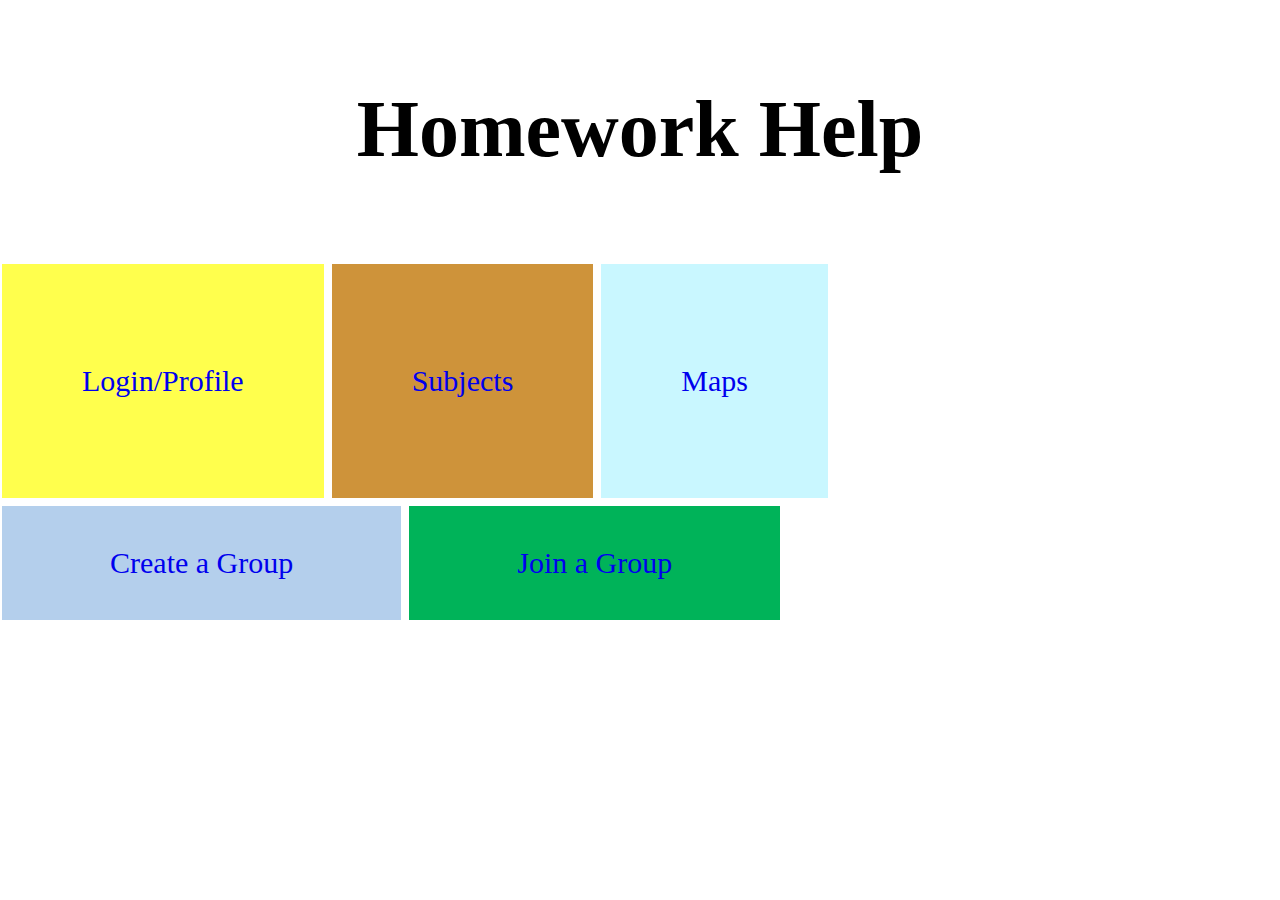
<file: Index.html>
<!DOCTYPE html>
<html>
  <head>
    <meta charset="utf-8">
    <meta name="viewport" content="width=device-width, initial-scale=1">
    <title>Homework Help</title>
    <link rel="stylesheet" href="https://stackpath.bootstrapcdn.com/bootstrap/4.1.0/css/bootstrap.min.css" integrity="sha384-9gVQ4dYFwwWSjIDZnLEWnxCjeSWFphJiwGPXr1jddIhOegiu1FwO5qRGvFXOdJZ4" crossorigin="anonymous">
    <link rel="stylesheet" href="style.css">
  </head>
    
  
  <body class="index">
    <div class="row">
      <div class="col-md-3">
      </div>
      <div class="col-md-6">
        <br>
        <h2 id="mainpage">Homework Help</h2>
        <br>
        <div class="row">
          <div class="button"><a href="Login.html">Login/Profile</a></div>
          <div class="button button2"><a href="Subjects.html">Subjects</a></div>
          <div class="button button3"><a href="Maps.html">Maps</a></div>
        </div>
        <div class="row">
          <div class="button button4"><a href="Create.html">Create a Group</a></div>
          <div class="button button5"><a href="Join.html">Join a Group</a></div>
        </div>
      </div>
    </div>
  </body>
</html>
</file>
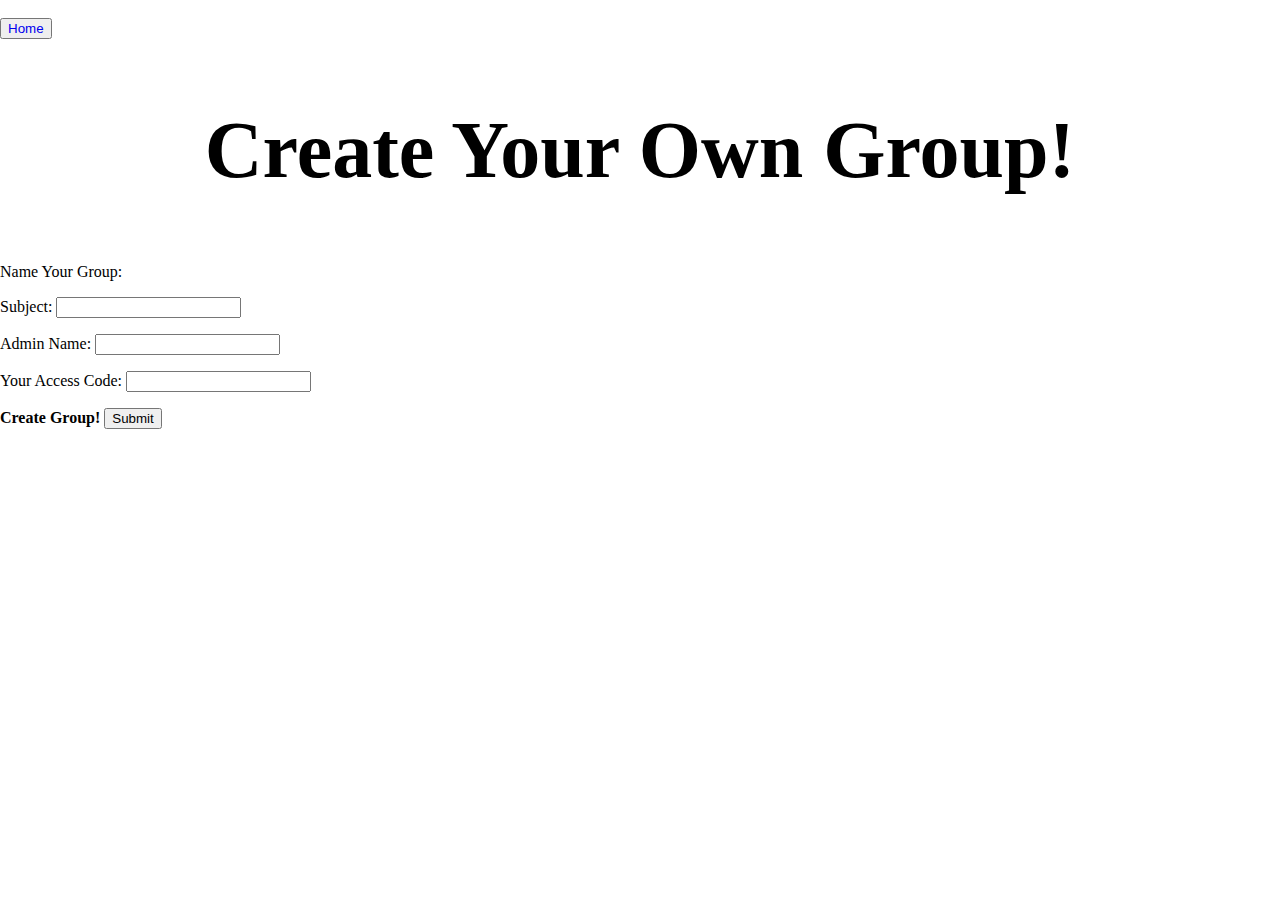
<file: Create.html>
<!DOCTYPE html>
<html>
  <head>
    <meta charset="utf-8">
    <meta name="viewport" content="width=device-width, initial-scale=1">
    <title>Made with Thimble</title>
    <link rel="stylesheet" href="https://stackpath.bootstrapcdn.com/bootstrap/4.1.0/css/bootstrap.min.css" integrity="sha384-9gVQ4dYFwwWSjIDZnLEWnxCjeSWFphJiwGPXr1jddIhOegiu1FwO5qRGvFXOdJZ4" crossorigin="anonymous">
    <link rel="stylesheet" href="style.css">
  </head>
  <body>
    
  

    <div class="row">
        <div class="col-md-3">
        </div>
    
        <div class="col-md-6">
          <br>
          <button type="button" class="btn btn-light"> <a href="Index.html">Home</a></button>

 
        <h2 id="create">Create Your Own Group!</h2>

        <form action="/action_page.php">
          <p>
          Name Your Group:
          </p>
         
          <p>
            Subject: 
            <input type="email" name="email">
            
          </p>
          <p>
            Admin Name:
            <input type="email" name="email">
          </p>
          <p>
            Your Access Code:
            <input type="email" name="email">
          </p>
          
          <p>
            <b> Create Group!</b>
            <input type="submit">
          </p>
        </form>
      </div>
    </div>  
  </body>
</html>
</file>
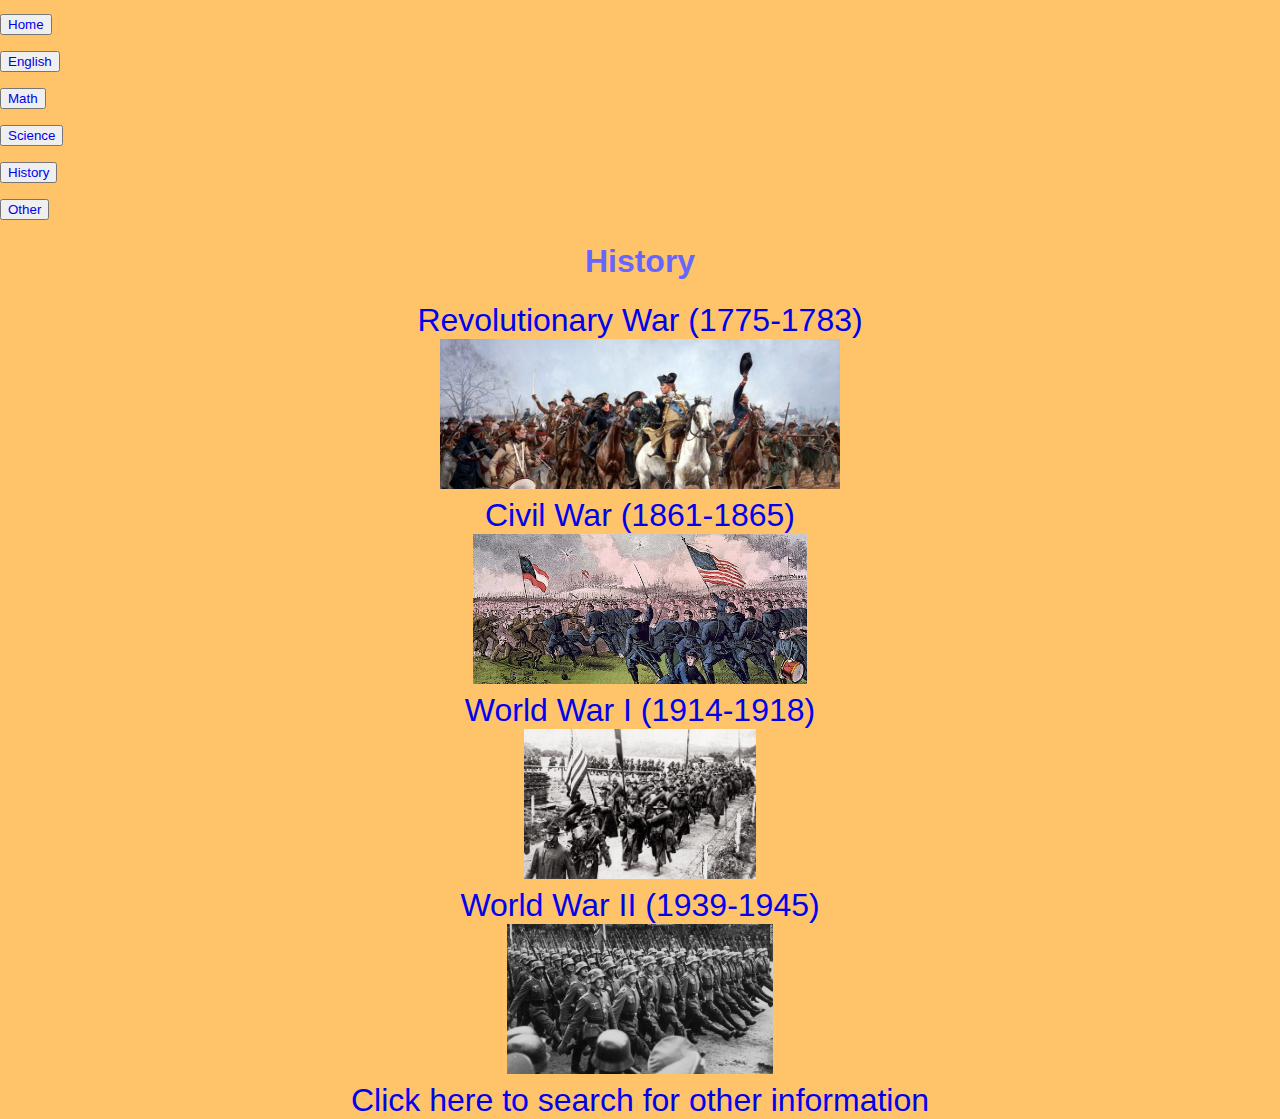
<file: History.html>
<!DOCTYPE html>
<html>
  <head>
    <meta charset="utf-8">
    <meta name="viewport" content="width=device-width, initial-scale=1">
    <title>Homework Help</title>
    <link rel="stylesheet" href="style.css">
    <link rel="stylesheet" href="https://stackpath.bootstrapcdn.com/bootstrap/4.1.0/css/bootstrap.min.css" integrity="sha384-9gVQ4dYFwwWSjIDZnLEWnxCjeSWFphJiwGPXr1jddIhOegiu1FwO5qRGvFXOdJZ4" crossorigin="anonymous">
    
  </head>
  
  <body class="History">
    <div class="row">
      <div class="col-md-2">
        <button type="button" class="btn btn-light"> <a href="Index.html">Home</a></button>
      </div>

      <div class="col-md-2">
        <button type="button" class="btn btn-light"> <a href="English.html">English</a></button>
      </div>

      <div class="col-md-2">
        <button type="button" class="btn btn-light"> <a href="Math.html">Math</a></button>
      </div>

     <div class="col-md-2">
        <button type="button" class="btn btn-light"> <a href="Science.html">Science</a></button>
      </div>
      
      <div class="col-md-2">
        <button type="button" class="btn btn-light"> <a href="History.html">History</a></button>
      </div>
    

      <div class="col-md-2">
        <button type="button" class="btn btn-light"> <a href="Other.html">Other</a></button>
      </div>

    </div>
    
    <div class "row">
    
      <center><h1 class= "History">History</h1>
      
        <li> <a href= "https://www.history.com/topics/american-revolution/american-revolution-history" </a>Revolutionary War (1775-1783) </li> 
        <img src="images/Washington.jpg" alt="Image description"  height="150" />
      
        
        
        
        <li> <a href= "https://www.history.com/topics/american-civil-war"</a> Civil War (1861-1865)</li>
        <img src="images/BattleOfCorinth.jpg" alt="Civil War picture"  height= "150"/> 
        
        
        
        <li> <a href= "https://www.history.com/topics/world-war-i/world-war-i-history"</a>  
        World War I (1914-1918)</li>
        <img src="images/WWWI.jpg" alt="World War I" height="150"/>
        
        
        
        <li> <a href="https://www.history.com/topics/world-war-ii"</a> World War II (1939-1945) </li>
        <img src="images/WWWII.jpg" alt="World War II picture"  height="150"/></a>
        
        <li> <a href="https://www.history.com/"> Click here to search for other information</a></li>
      </center>
        
    </div>
 
  </body>
</html>
</file>
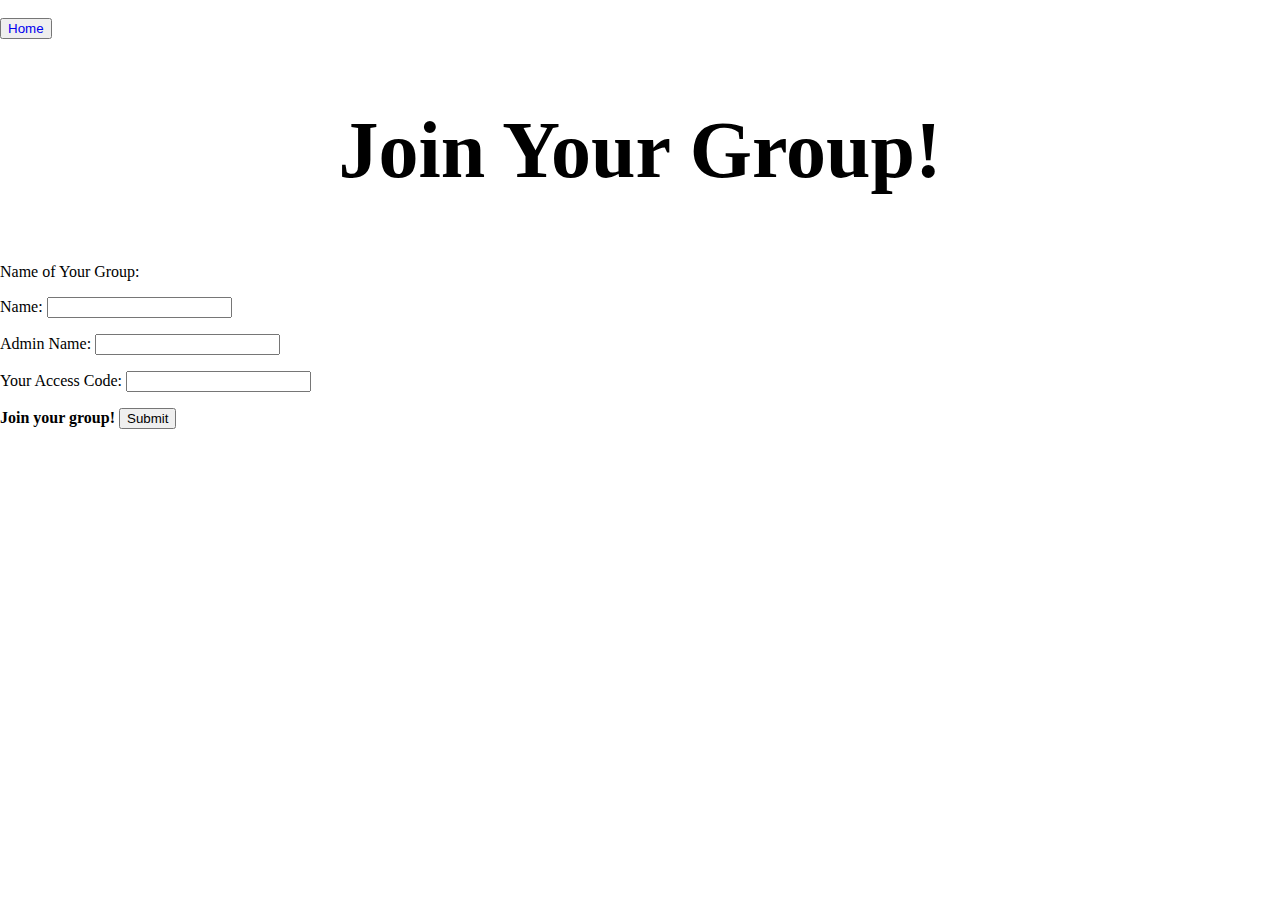
<file: Join.html>
<!DOCTYPE html>
<html>
  <head>
    <meta charset="utf-8">
    <meta name="viewport" content="width=device-width, initial-scale=1">
    <title>Made with Thimble</title>
    <link rel="stylesheet" href="https://stackpath.bootstrapcdn.com/bootstrap/4.1.0/css/bootstrap.min.css" integrity="sha384-9gVQ4dYFwwWSjIDZnLEWnxCjeSWFphJiwGPXr1jddIhOegiu1FwO5qRGvFXOdJZ4" crossorigin="anonymous">
    <link rel="stylesheet" href="style.css">
  </head>
  <body>
    
  

    <div class="row">
      <div class="col-md-3">
      </div>
  
      <div class="col-md-6">
        <br>
        <button type="button" class="btn btn-light"> <a href="Index.html">Home</a></button>


        <h2 id="create">Join Your Group!</h2>

        <form action="/action_page.php">
          <p>
          Name of Your Group:
          </p>
         
          <p>
            Name: 
            <input type="email" name="email">
            
          </p>
          <p>
            Admin Name:
            <input type="email" name="email">
          </p>
          <p>
            Your Access Code:
            <input type="email" name="email">
          </p>
          
          <p>
            <b> Join your group!</b>
            <input type="submit">
          </p>
        </form>
      </div>
    </div> 
  </body>
</html>
</file>
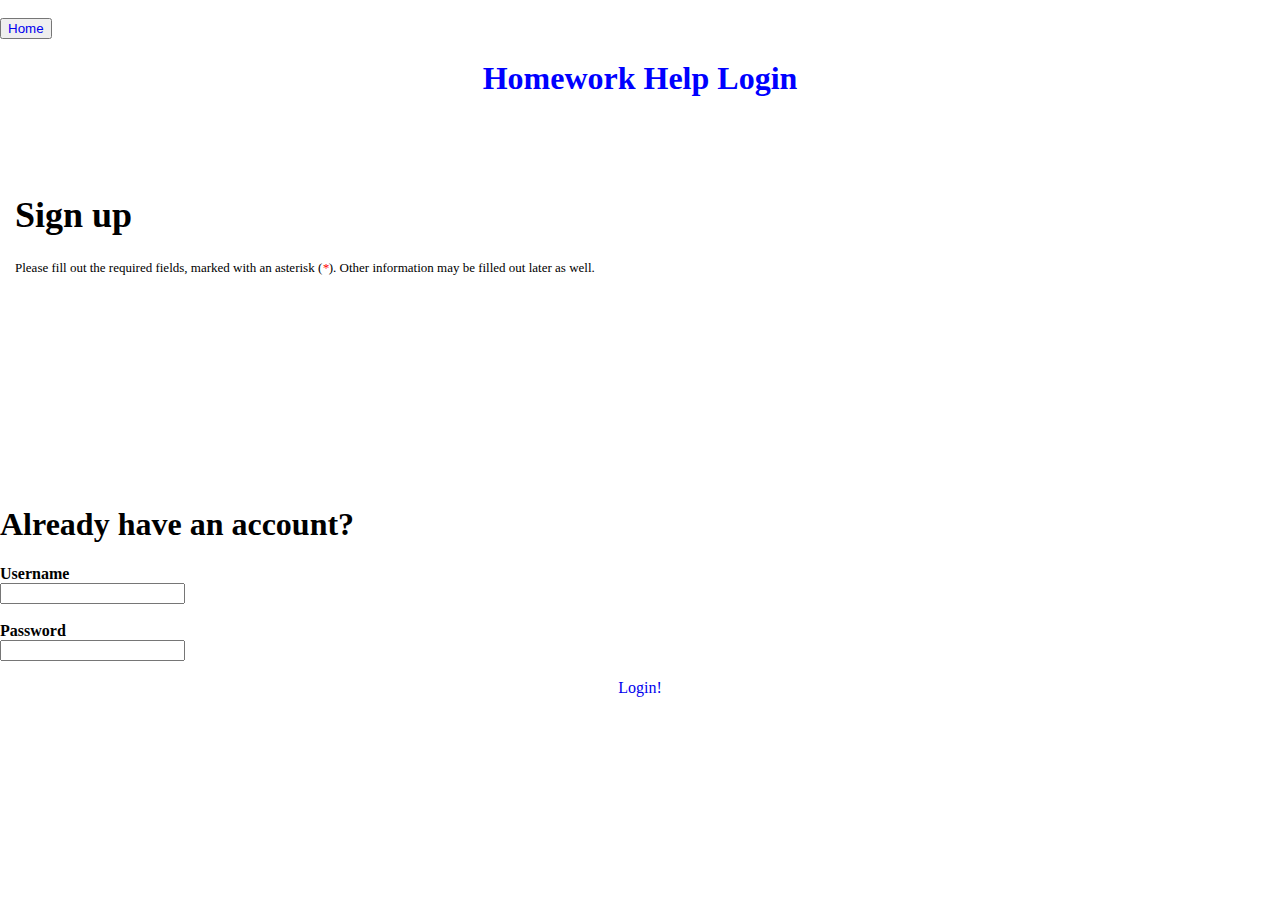
<file: Login.html>
<!DOCTYPE html>
<html>
  <head>
    <meta charset="utf-8">
    <meta name="viewport" content="width=device-width, initial-scale=1">
    <title>Made with Thimble</title>
    <link rel="stylesheet" href="https://stackpath.bootstrapcdn.com/bootstrap/4.1.0/css/bootstrap.min.css" integrity="sha384-9gVQ4dYFwwWSjIDZnLEWnxCjeSWFphJiwGPXr1jddIhOegiu1FwO5qRGvFXOdJZ4" crossorigin="anonymous">
    <link rel="stylesheet" href="style.css">
  </head>
  <body>
    
  

    <div class="row">
        <div class="col-md-3">
        </div>
    
        <div class="col-md-6">
          <br>
          <button type="button" class="btn btn-light"> <a href="Index.html">Home</a></button>
          <a href="Index.html"><center><h1 id="logo">Homework Help Login</h1></center></a>
          <br>
          <br>
        
          <div class="row">
            <div class="col-xs-6 signup">   
              <h1 class="crystal">Sign up</h1>
              <p id="instructions">Please fill out the required fields, marked with an asterisk (<i class="required">*</i>). Other information may be filled out later as well.</p>
              <!--
              <form>
              <strong>Username</strong> <i class="required">*</i> <br>
              <input type="text" name="username" required> <br><br>
              <strong>Password</strong> <i class="required">*</i> <br>
              <input type="text" name="password" required> <br><br>
              <strong>Confirm Password</strong> <i class="required">*</i> <br>
              <input type="text" name="confirm" required> <br><br>
              <strong>Email</strong> <i class="required">*</i> <br>
              <input type="text" name="email" required> <br><br>
              <strong>Gender</strong> <br>
              <input type="radio" name="gender" value="2" checked> Male <br>
              <input type="radio" name="gender" value="1"> Female <br>
              <input type="radio" name="gender" value="0"> Non-binary <br>
              <br>
              <input type="submit" class="button" value="Sign me up!">

              <center>Sign me up!</center>
              </form>
              <form id="signup-form">
              <div>
              <label> Username </label> <br>
              <input type="text" name="Username"> <br><br>
              </div>

              <div>
              <label> Password </label> <br>
              <input type="text" name="Password"> <br><br>
              </div>

              <div>
              <label> Email </label> <br>
              <input type="text" name="Email"> <br><br>
              </div>

              <div>
              <label> Gender </label> <br>
              <input type="text" name="Gender"> <br><br>
              </div>

              <div>
              <button type="submit" id="submit-form">Submit</button>
              </div>
              </form>

              <iframe src="https://docs.google.com/forms/d/e/1FAIpQLSednGLkLMljlfT9UVlyQU61ms-Cua7LtOxnHtAd5bntc02nwQ/viewform?embedded=true" width="340" height="500" frameborder="0" marginheight="0" marginwidth="0">Loading...</iframe>
              -->
            </div>

            <div class="col-xs-6 login">
              
              <h1>Already have an account?</h1>
              <form>
                <strong>Username</strong> <br>
                <input type="text" name="username" required> <br><br>
                <strong>Password</strong> <br>
                <input type="text" name="password" required> <br><br>
                <!--
                <input type="submit" class="button" value="Login!">
                -->
                <center><a href="javascript: submitform2()">Login!</a></center>
              </form>
            </div>
          </div>
        </div>
      </div>
    </div>
    <!--
    <p id="instructions">Please fill out the required fields, marked with an asterisk (<i class="required">*</i>). Other information may be filled out later as well.</p>
    <form>
    <strong>Username</strong> <i class="required">*</i> <br>
    <input type="text" name="username"> <br><br>
    <strong>Password</strong> <i class="required">*</i> <br>
    <input type="text" name="password"> <br><br>
    <strong>Confirm Password</strong> <i class="required">*</i> <br>
    <input type="text" name="confirm"> <br><br>
    <strong>Email</strong> <i class="required">*</i> <br>
    <input type="text" name="email"> <br><br>
    <strong>Gender</strong> <br>
    <input type="radio" name="gender" value="male">Male <br>
    <input type="radio" name="gender" value="female">Female <br>
    <br>
    <input type="submit" value="Sign me up!">
    </form>
    -->
  </body>
</html>
</file>
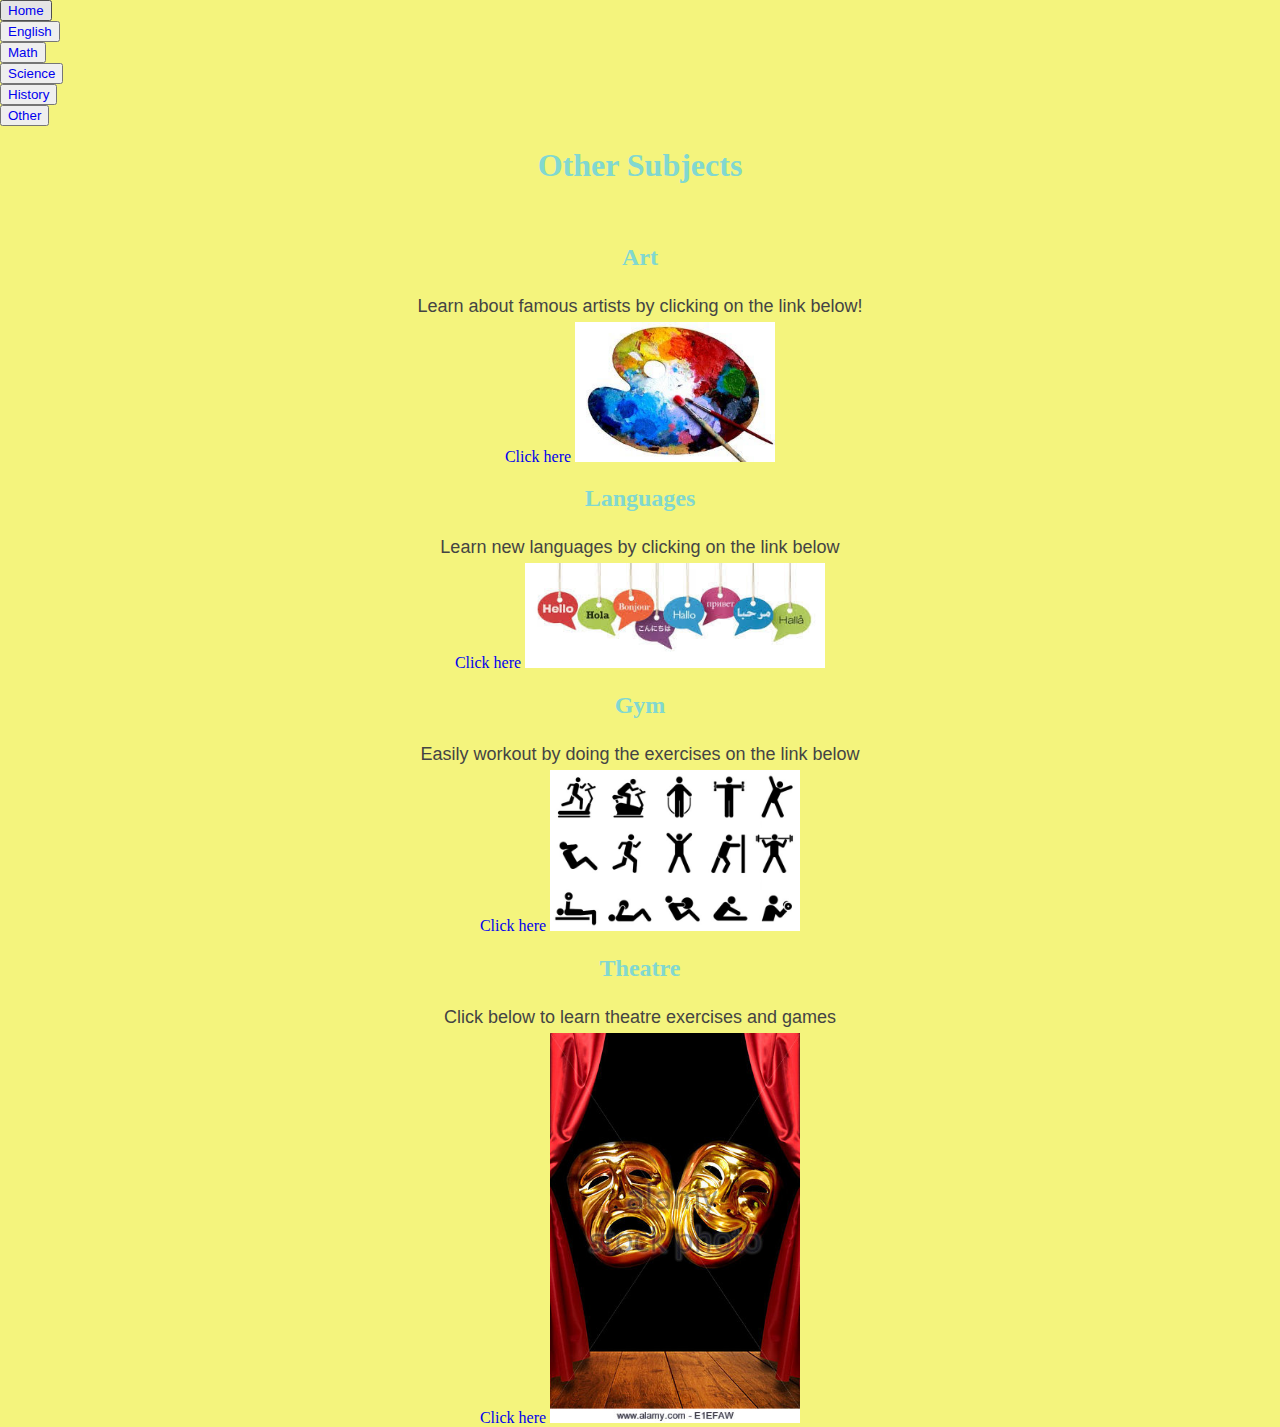
<file: Other.html>
<!DOCTYPE html>
<html>
  <head>
    <meta charset="utf-8">
    <meta name="viewport" content="width=device-width, initial-scale=1">
    <link rel="stylesheet" href="style.css">
    <link rel="stylesheet" href="https://stackpath.bootstrapcdn.com/bootstrap/4.1.0/css/bootstrap.min.css" integrity="sha384-9gVQ4dYFwwWSjIDZnLEWnxCjeSWFphJiwGPXr1jddIhOegiu1FwO5qRGvFXOdJZ4" crossorigin="anonymous">
    <body style="background-color: #f4f47d;">
  </head>
  <body>
   <div class="row">
     <div class="col-md-2">
       <button type="button" class="btn btn-light"> <a href="Index.html">Home</a></button>
     </div>
      
    
     <div class="col-md-2">
       <button type="button" class="btn btn-light"> <a href="English.html">English</a></button>
     </div>

     <div class="col-md-2">
       <button type="button" class="btn btn-light"> <a href="Math.html">Math</a></button>
     </div>
     
     <div class="col-md-2">
       <button type="button" class="btn btn-light"> <a href="Science.html">Science</a></button>
     </div>
     
     <div class="col-md-2">
       <button type="button" class="btn btn-light"> <a href="History.html">History</a></button>
     </div>
     
     <div class="col-md-2">
     <button type="button" class="btn btn-light"> <a href="Other.html">Other</a></button>
     </div>

     </div>
    <center><h1 class="Other-Subjects" > Other Subjects </h1>
      
      
    <br><h2 class="OtherSubjects"> Art</h2>
    <p class="pOther">Learn about famous artists by clicking on the link below!</p>
    <a href="https://www.biography.com/people/groups/artists" >Click here</a>
    <img src="images/Art.jpg" alt="paint palette" width="200"/>
  
  
    <h2 class="OtherSubjects">Languages</h2>
      <p class="pOther"> Learn new languages by clicking on the link below</p>
    <a href="https://lp.babbel.com/d/QAE_index.html?bsc=bsbr_eng_us&btp=default&l2=ALL&mkwid=zkDRgNkF_dc&msclkid=5a83c1454cd318c1c27c9b92ab097f0a&pcrid=9237625036&pkw=babbel&pmt=bb&utm_campaign=BG_BR_SRH_ct_ENGALL_gEN_cUS_bp&utm_content=ENGALL_babbel_BP&utm_medium=cpc&utm_source=bing&utm_term=babbel">Click here </a>
    <img src="images/Languages.jpg" alt="languages" width="300"/>
    
    
    
    <h2 class="OtherSubjects">Gym</h2>
      <p class="pOther"> Easily workout by doing the exercises on the link below</p>
    <a href="https://www.bodybuilding.com/exercises/">Click here</a>
    <img src="images/Exercise.jpg" alt="exerscises" width="250"/>
      
      
      
      <h2 class="OtherSubjects">Theatre</h2>
      <p class="pOther"> Click below to learn theatre exercises and games</p>
      <a href="http://www.bbbpress.com/dramagames/">Click here</a>
      <img src="images/Masks.jpg" alt="theatre stage" width="250"/><img>
    </center>
    
    
    
    
  </body>
</html>
</file>
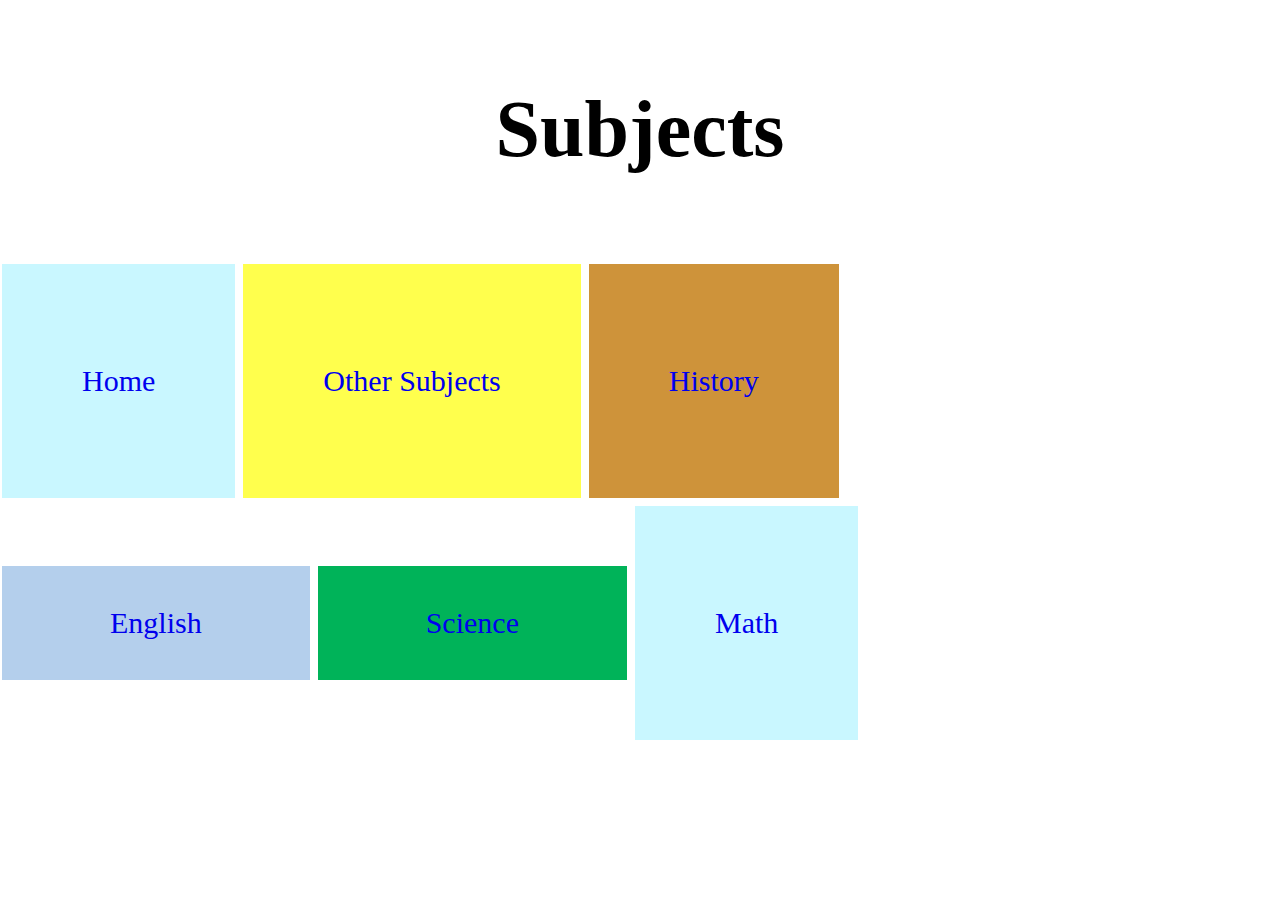
<file: Subjects.html>
<!DOCTYPE html>
<html>
  <head>
    <meta charset="utf-8">
    <meta name="viewport" content="width=device-width, initial-scale=1">
    <title>Homework Help</title>
    <link rel="stylesheet" href="https://stackpath.bootstrapcdn.com/bootstrap/4.1.0/css/bootstrap.min.css" integrity="sha384-9gVQ4dYFwwWSjIDZnLEWnxCjeSWFphJiwGPXr1jddIhOegiu1FwO5qRGvFXOdJZ4" crossorigin="anonymous">
    <link rel="stylesheet" href="style.css">
  </head>

  <body class="index">
    <div class="row">
      <div class="col-md-3">
    </div>
    <div class="col-md-6">
      <br>
      <h2 id="subjects"> Subjects</h2>
      <br>
      <div class="row"><div class="button button3"><a href="Index.html">Home</a></div>
        <div class="button"><a href="Other.html">Other Subjects</a></div>
        <div class="button button2"><a href="History.html">History</a></div>
      </div>
      <div class="row">
        <div class="button button4"><a href="English.html">English</a></div>
        <div class="button button5"><a href="Science.html">Science</a></div>
        <div class="button button3"><a href="Math.html">Math</a></div>
      </div>
    </div>
  </body>
</html>
</file>
<file: style.css>
/*=================INDEX & SUBJECTS CSS==============*/

#mainpage  {
  font-family: "Cabin Sketch", cursive;
  font-size: 80px;
  text-align: center;}

#subjects  {
      font-family: "Cabin Sketch", cursive;
      font-size: 80px;
      text-align: center;
  }
#create  {
  font-family: "Cabin Sketch", cursive;
  font-size: 80px;
  text-align: center;
}


.index{
  font-family: 'Cabin Sketch', cursive;
}
.button {
  background-color: #ffff4d; /* Blue */
  border: black;
  color: black;
  padding: 100px 80px;
  text-align: center;
  font-family: "Cabin Sketch", cursive;
  text-decoration: none;
  display: inline-block;
  font-size: 30px;
  margin: 4px 2px;
  cursor: pointer;
}

.button2 {background-color: #ce933a; 
  padding: 100px 80px;
}
.button3 {background-color: #c9f7ff;
  padding: 100px 80px;
}
.button4 {background-color: #B4cFEC;
  padding:40px 108px;
}
.button5{background-color:#00B359;
  padding:40px 108px;
}


/*=================LOGIN CSS===========*/

.login2 {
  background-color: white;
  font-family: "Open Sans", sans-serif;
  padding: 5px 25px;
  font-size: 18px;
  margin: 0;
  color: #444;
}


#logo {
  
  font-size: 32px;
  color: blue;
} 

.required {
  color: red;
}

#instructions {
  font-size: 13px;
}

#question {
  font-size: 20px;
}

.signup {
  padding: 15px;
  font-size: 18px;
  min-height: 300px;
  background: none;
  margin-bottom: 10px;
}
.login {
  background: none;
}


a:link {
  text-decoration: none;
}


/*==========Maps=================*/

/* Style the search field
form.example input[type=text] {
  padding: 10px;
  font-size: 17px;
  border: 1px solid grey;
  float: left;
  width: 80%;
  background: #f1f1f1;
}

Style the submit button
form.example button {
  float: left;
  width: 20%;
  padding: 10px;
  background: #2196F3;
  color: white;
  font-size: 17px;
  border: 1px solid grey;
  border-left: none; Prevent double borders
  cursor: pointer;
}

form.example button:hover {
  background: #727272;
}

Clear floats
form.example::after {
  content: "";
  clear: both;
  display: table;
}

.MyMaps {
  background-color: #c9f7ff;
  font-family: "Lucinda Console", sans-serif;
  padding: 5px 25px;
  font-size: 18px;
  margin: 0;
  color: #444;
}

.Hanan {
  text-align: center;
  font-family: "Lucida Console", serif;
  font-size: 70px;
  background-color: #e3fbff;
    border: 2px solid #000000; 
    border-radius: 12px;
}

p {
  text-align: center;
}
h3{
  text-align: center;
}

* {
  box-sizing: border-box;
} */

/* Always set the map height explicitly to define the size of the div
* element that contains the map. */


      /* Optional: Makes the sample page fill the window. */
      html, body {
        height: 100%;
        margin: 0;
        padding: 0;
      }
      
     


#map {
  position: absolute;
  height: 100%;
  width: 900px;
  top: 300px;
}
/* Optional: Makes the sample page fill the window. */

/* Optional: Makes the sample page fill the window. */
html, body {
  height: 100%;
  margin: 0;
  padding: 0;
}
table {
  font-size: 12px;
}


#listing {
  position: absolute;
  width: 200px;
  height: 470px;
  overflow: auto;
  left: 442px;
  top: 0px;
  cursor: pointer;
  overflow-x: hidden;
}
#findhotels {
  position: absolute;
  text-align: right;
  width: 100px;
  font-size: 14px;
  padding: 4px;
  z-index: 5;
  background-color: #fff;
}
#locationField {
  position: absolute;
  width: 190px;
  height: 25px;
  left: 108px;
  top: 0px;
  z-index: 5;
  background-color: #fff;
}
#controls {
  position: absolute;
  left: 300px;
  width: 140px;
  top: 0px;
  z-index: 5;
  background-color: #fff;
}
#autocomplete {
  width: 100%;
}
#country {
  width: 100%;
}
.placeIcon {
  width: 20px;
  height: 34px;
  margin: 4px;
}
.hotelIcon {
  width: 24px;
  height: 24px;
}
#resultsTable {
  border-collapse: collapse;
  width: 240px;
}
#rating {
  font-size: 13px;
  font-family: Arial Unicode MS;
}
.iw_table_row {
  height: 18px;
}
.iw_attribute_name {
  font-weight: bold;
  text-align: right;
}
.iw_table_icon {
  text-align: right;
}

/*=============History================*/

.History{
background-color: #ffc36a;
font-family: " Trebuchet MS", sans-serif;
font-size: 32px;
color: #6666ff;
}

/*==========Other Subjects==============*/

.Other-Subjects{
  font-family: "Merriweather", serif;
  font-size: 32px;
  color:#81d8d0;
}
 
.OtherSubjects{
  font-family: "Merriweather", serif;
  font-size: 24px;
  color:#81d8d0;
}
  
.pOther{
  font-family: "Open Sans", sans-serif;
  padding: 5px 25px;
  font-size: 18px;
  margin: 0;
  color: #444;
  
}

/*==========Math======================*/

.izziBody {
  background-color: white;
  font-family: serif;
  padding: 5px 25px;
  font-size: 18px;
  margin: 0;
  color: #444;
}

.izziSubject {
  font-family: "Merriweather", serif;
  font-size: 32px;
  background: #81D8D0;
  border-color: #64b1aa;
  border-style: outset;
}

#alg1, #alg2, #geo, #trig, #precalc, #stats {
  text-align: center;
}

/*========English===========*/

.English{
  background-color: white;
  font-family: "Open Sans", sans-serif;
  padding: 5px 25px;
  font-size: 18px;
  margin: 0;
  color: #444;
}

.h1English{ 
  text-align: center; 
  color:#84cFEC;
} 

.h2English{
  text-align: center; 
  color: #008359; 
}

.h3English{ 
  text-align: center;
  color: #84cFEC;
}

/*=======Science============*/

.Science {
  background-color: #ffffff;
  font-family: "Open Sans", sans-serif;
  padding: 5px 25px;
  font-size: 18px;
  margin: 0;
  color: rgb(0, 0, 0);
}

#Scienceheading {
  font-family: "Merriweather", serif;
  font-size: 70px;
  text-align: center;
  border-color: #2dac36;
  border-style: dashed;
  background-color: #008359;
}
#Topics {
  font-family: "Merriweather", serif;
  text-align: center;
  font-size: 50px;
}

#computerscienceall, #physicsall, #chemistryall, #geologyall {
  text-align: center;
}
</file>
